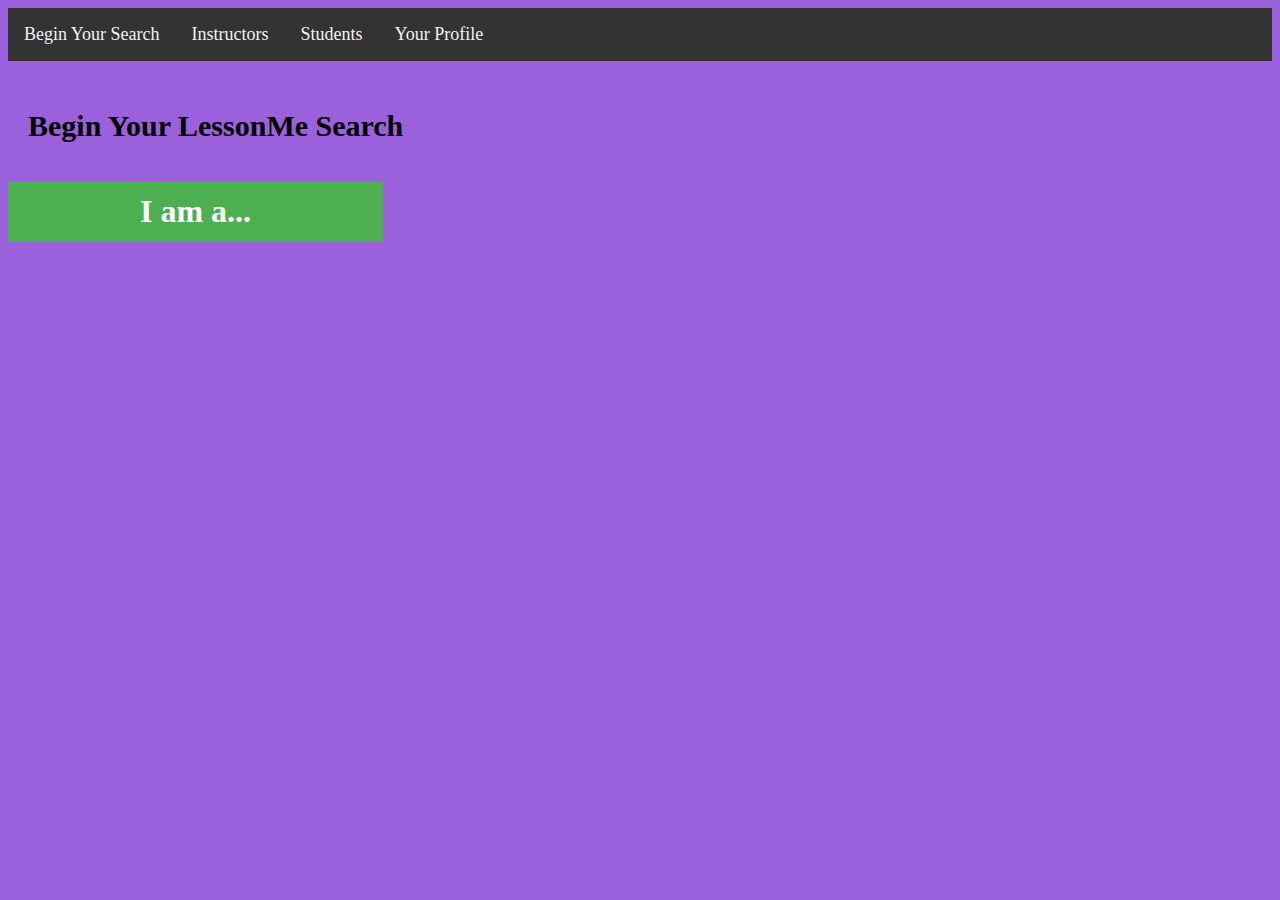
<file: src/main/resources/public/index.html>
<!DOCTYPE html>
<html>
    <head>
        <title>Welcome to LessonME</title>
        <meta charset="UTF-8">
        <meta name="viewport" content="width=device-width, initial-scale=1.0">
        <link rel="stylesheet" type="text/css" href="stylesheets/stylesheet.css" />
        <script type="text/javascript" src="js/javascript.js"></script>
    </head>
   
    <body>
        <form name="Welcome page" action="index.html"></form>
        <ul class="topnav" id="topNav">
            <li><a href="index.html">Begin Your Search</a></li>
            <li><a href="instructor.html">Instructors</a></li>
            <li><a href="student.html">Students</a></li>
            <li><a href="profile.html">Your Profile</a></li>
        </ul>
   
            <h2>Begin Your LessonMe Search</h2>            

        <div class="dropdown">           
            <button onclick="chooserBtn()" class="dropbtn">I am a...</button>
            <div id="beginDropdown" class="dropdown-content">
                <a href="student.html">Student Seeking Instruction</a>
                <a href="instructor.html">Teacher Seeking Students</a>
            </div>            
        </div>
    </body>
</html>
</file>
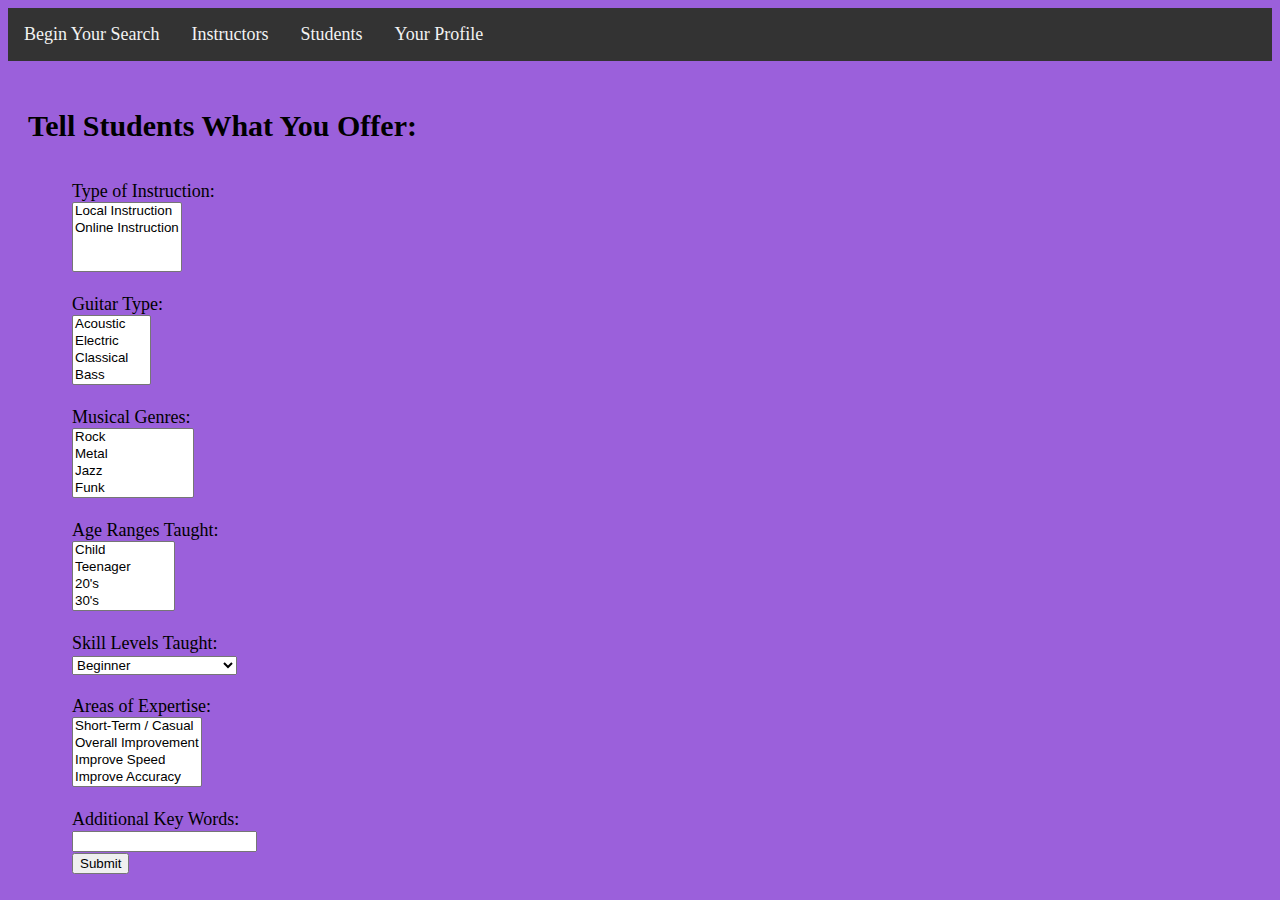
<file: src/main/resources/public/instructor.html>
<!DOCTYPE html>
<!--
To change this license header, choose License Headers in Project Properties.
To change this template file, choose Tools | Templates
and open the template in the editor.
-->
<html>
    <head>
        <title>Instructor Form</title>
        <meta charset="UTF-8">
        <meta name="viewport" content="width=device-width, initial-scale=1.0">
        <link rel="stylesheet" type="text/css" href="stylesheets/stylesheet.css" />
        <script type="text/javascript" src="js/javascript.js"></script>
    </head>
    <body>
        <ul class="topnav" id="topNav">
            <li><a href="index.html">Begin Your Search</a></li>
            <li><a href="instructor.html">Instructors</a></li>
            <li><a href="student.html">Students</a></li>
            <li><a href="profile.html">Your Profile</a></li>            
        </ul>

        
        <h2>Tell Students What You Offer:</h2>
        <div class="forms">
            
        
            Type of Instruction:<br> 
            <select multiple name="Type of Instruction" >
              <option value="Local">Local Instruction</option>
              <option value="Online">Online Instruction</option>
            </select>
            <br><br>
            
            
            Guitar Type:<br>        
            <select multiple name="Guitar Type" >
              <option value="Acoustic">Acoustic</option>
              <option value="Electric">Electric</option>
              <option value="Classical">Classical</option>
              <option value="Bass">Bass</option>
              <option value="Baritone">Baritone</option>
              <option value="Tenor Guitar">Tenor Guitar</option>  
              <option value="Slide/Steel">Slide/Steel</option>
              <option value="Dobro">Dobro</option>    
              <option value="12 String">12 String</option>       
            </select>
            <br><br>
            
            
            
            
            
            Musical Genres:<br>
            <select multiple name="Musical Genres" >
              <option value="Rock">Rock</option>
              <option value="Metal">Metal</option>
              <option value="Jazz">Jazz</option> 
              <option value="Funk">Funk</option>      
              <option value="Classical">Classical</option>
              <option value="Country">Country</option>
              <option value="Bluegrass">Bluegrass</option>
              <option value="Punk">Punk</option>
              <option value="Funk">Reggae/Ska</option> 
              <option value="Noise/Experimental">Noise/Experimental</option>
              <option value="Flamenco">Flamenco</option> 
              <option value="Fingerstyle">Fingerstyle</option>           
              
            </select>
            <br><br>


            
            
            Age Ranges Taught:<br> 
            <select multiple name="Age Range" >
              <option value="Child">Child</option>
              <option value="Teenager">Teenager</option>
              <option value="20's">20's</option>              
              <option value="30's">30's</option>              
              <option value="40's">40's</option>   
              <option value="50's">50's</option>
              <option value="60's">60's</option>              
              <option value="70's and beyond">70's and beyond</option>
            </select>
            <br><br>
            
            
            Skill Levels Taught:<br>
            <select name="Skill Level" >
              <option value="Beginner">Beginner</option>
              <option value="Intermediate">Intermediate (2-5 years)</option>
              <option value="Advanced">Advanced (5-10 years)</option>
              <option value="Master">Master (10+ years)</option>      
            </select>
            <br><br>

            
            
            Areas of Expertise:<br>
            <select multiple name="Instruction Goals" >
              <option value="Short-term">Short-Term / Casual</option>
              <option value="Overall">Overall Improvement</option>
              <option value="Speed">Improve Speed</option> 
              <option value="Accuracy">Improve Accuracy</option> 
              <option value="Picking">Picking</option> 
              <option value="Finger Picking">Finger Picking</option>
              <option value="Chords">Chords</option>
              <option value="Music Theory">Music Theory</option>
              <option value="Playing by Ear">Playing by Ear</option>
              <option value="Alternate Tunings">Alternate Tunings</option>
            </select>
            <br><br>
            
   
            Additional Key Words:<br>
            <input name="keywords">
            <br>
            
            <input type="submit" onclick="search()">  
            
        </div>
    </body>
</html>
</file>
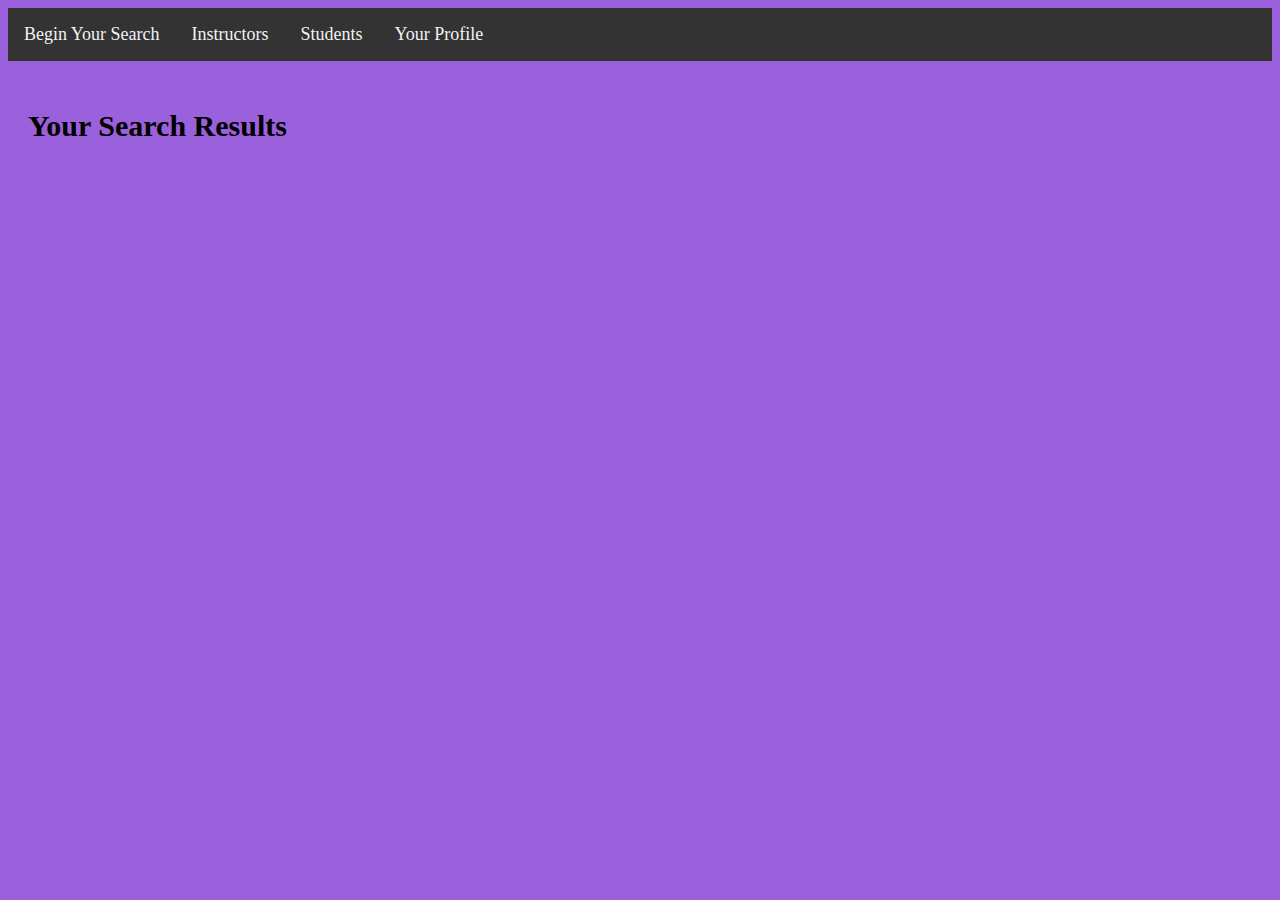
<file: src/main/resources/public/matches.html>
<!DOCTYPE html>
<!--
To change this license header, choose License Headers in Project Properties.
To change this template file, choose Tools | Templates
and open the template in the editor.
-->
<html>
    <head>
        <title>Search Results</title>
        <meta charset="UTF-8">
        <meta name="viewport" content="width=device-width, initial-scale=1.0">
         <link rel="stylesheet" type="text/css" href="stylesheets/stylesheet.css" />
        <script type="text/javascript" src="js/javascript.js"></script>     
    </head>
    <body>
        
        <ul class="topnav" id="topNav">
            <li><a href="index.html">Begin Your Search</a></li>
            <li><a href="instructor.html">Instructors</a></li>
            <li><a href="student.html">Students</a></li>
            <li><a href="profile.html">Your Profile</a></li>            
        </ul>        
        
        <div><h2>Your Search Results</div>
    </body>
</html>
</file>
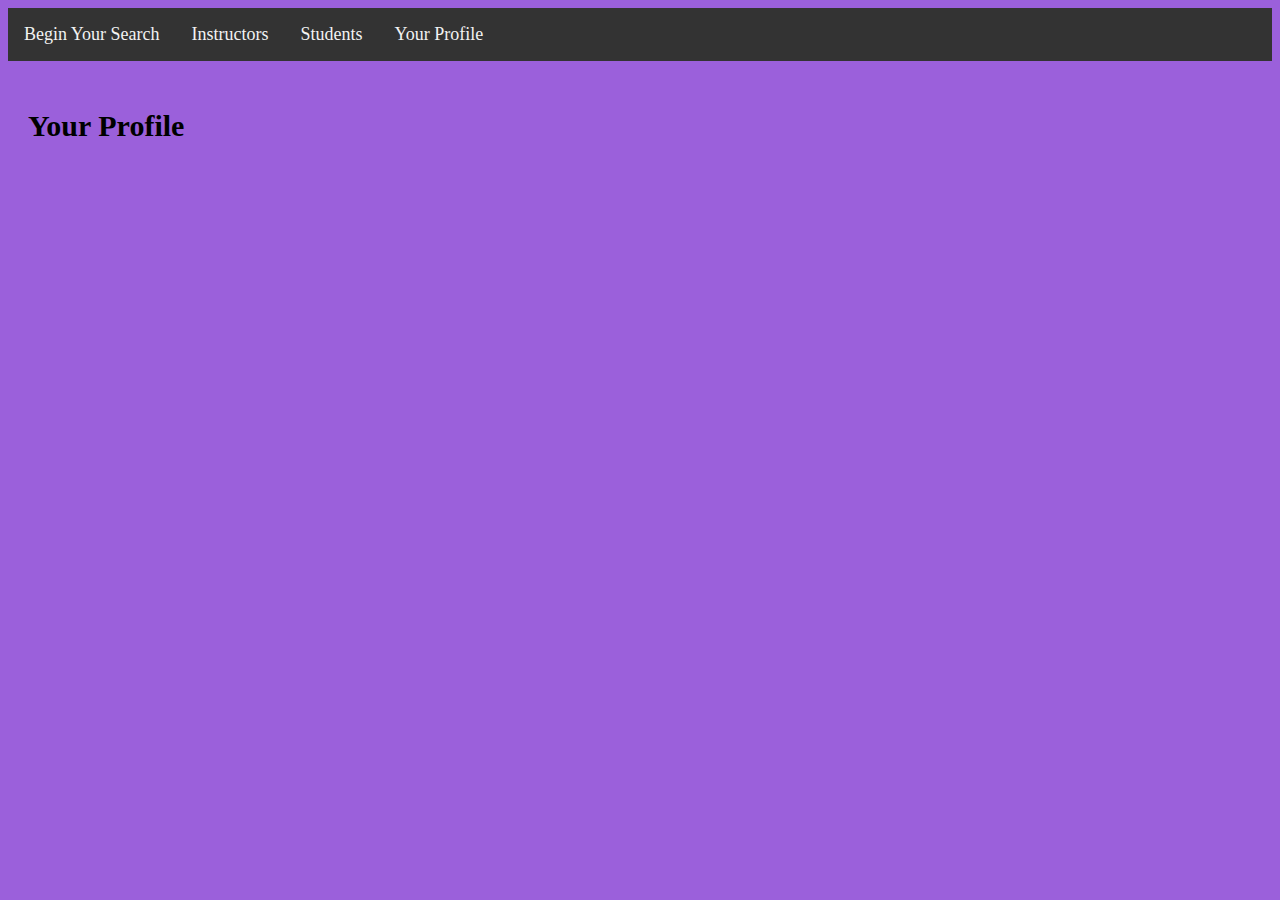
<file: src/main/resources/public/profile.html>
<!DOCTYPE html>
<!--
To change this license header, choose License Headers in Project Properties.
To change this template file, choose Tools | Templates
and open the template in the editor.
-->
<html>
    <head>
        <title>My Profile</title>
        <meta charset="UTF-8">
        <meta name="viewport" content="width=device-width, initial-scale=1.0">
        <link rel="stylesheet" type="text/css" href="stylesheets/stylesheet.css" />
        <script type="text/javascript" src="js/javascript.js"></script>
    </head>
    <body>
        
        <ul class="topnav" id="topNav">
            <li><a href="index.html">Begin Your Search</a></li>
            <li><a href="instructor.html">Instructors</a></li>
            <li><a href="student.html">Students</a></li>
            <li><a href="profile.html">Your Profile</a></li>            
        </ul>


        
        <div><h2>Your Profile</div>
    </body>
</html>
</file>
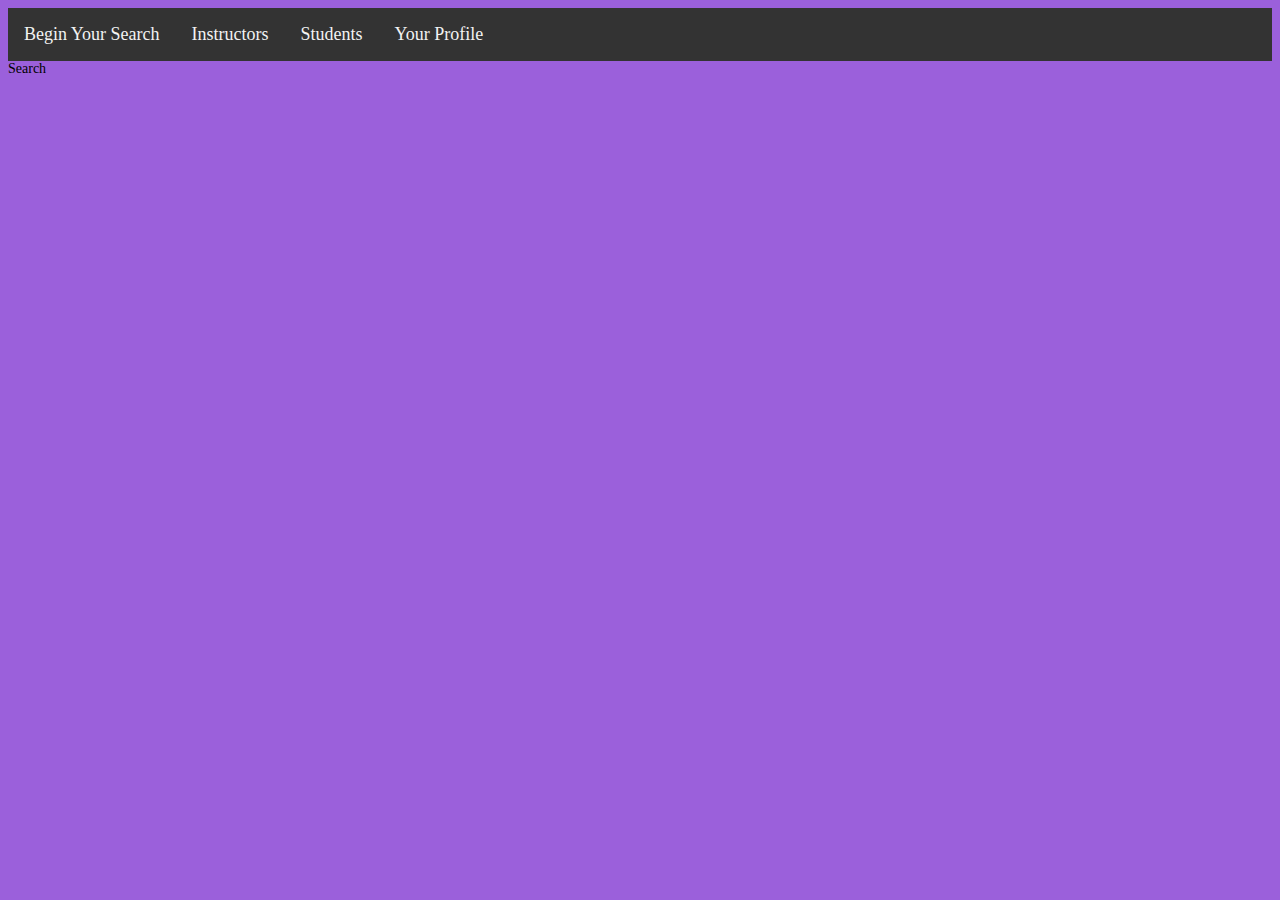
<file: src/main/resources/public/search.html>
<!DOCTYPE html>
<!--
To change this license header, choose License Headers in Project Properties.
To change this template file, choose Tools | Templates
and open the template in the editor.
-->
<html>
    <head>
        <title>Search</title>
        <meta charset="UTF-8">
        <meta name="viewport" content="width=device-width, initial-scale=1.0">
        <link rel="stylesheet" type="text/css" href="stylesheets/stylesheet.css" />
        <script type="text/javascript" src="js/javascript.js"></script>
    </head>
    <body>
        
        <ul class="topnav" id="topNav">
            <li><a href="#index">Begin Your Search</a></li>
            <li><a href="#instructor">Instructors</a></li>
            <li><a href="#student">Students</a></li>
            <li><a href="#profile">Your Profile</a></li>
            <li class="icon"> <a href="javascript:void(0);" onclick="myFunction()"></a></li>
        </ul>
        
        <div>Search</div>
    </body>
</html>
</file>
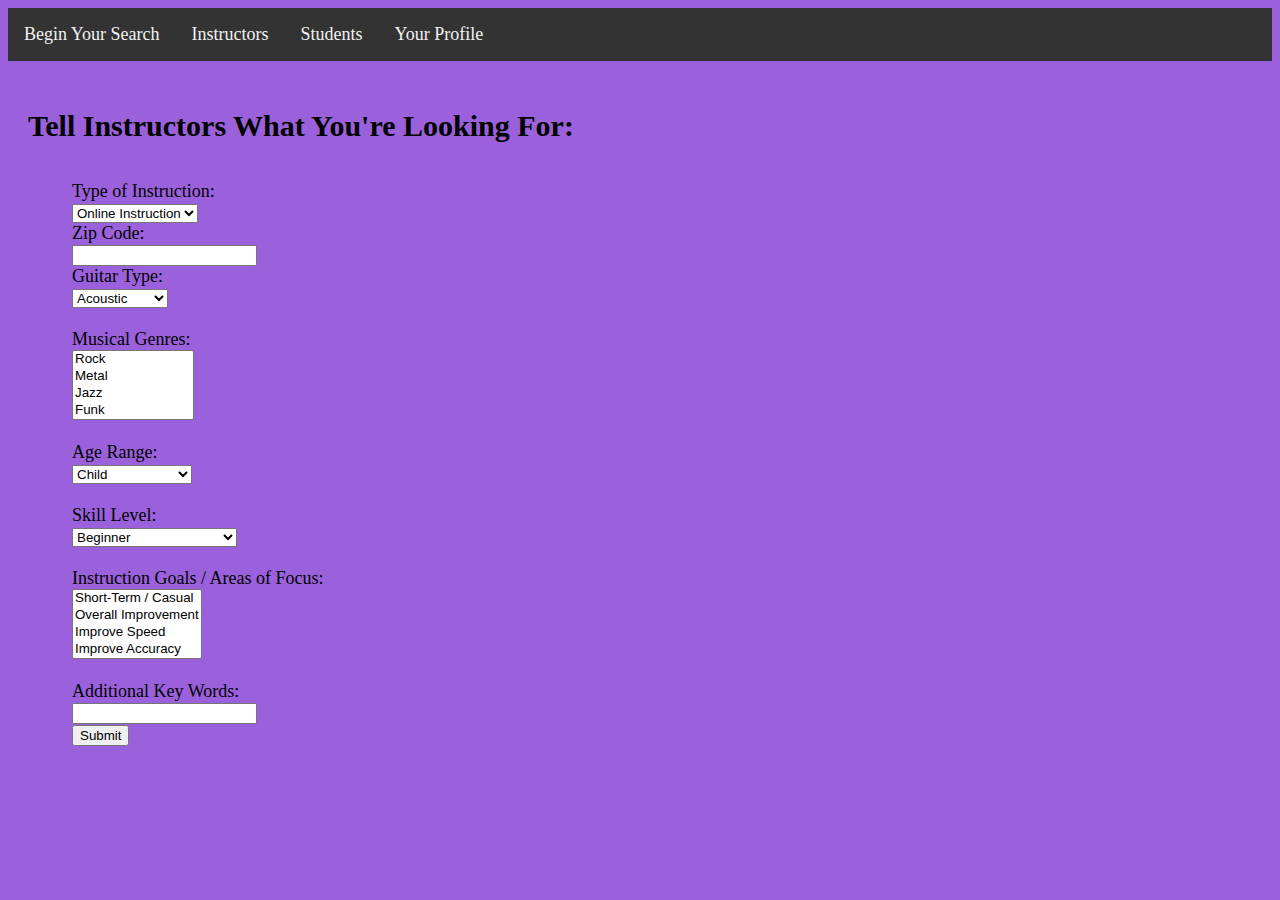
<file: src/main/resources/public/student.html>
<!DOCTYPE html>
<!--
To change this license header, choose License Headers in Project Properties.
To change this template file, choose Tools | Templates
and open the template in the editor.
-->
<html>
    <head>
        <title>Student Form</title>
        <meta charset="UTF-8">
        <meta name="viewport" content="width=device-width, initial-scale=1.0">
        <link rel="stylesheet" type="text/css" href="stylesheets/stylesheet.css" />
        <script type="text/javascript" src="js/javascript.js"></script>
    </head>
    <body>
        <ul class="topnav" id="topNav">
            <li><a href="index.html">Begin Your Search</a></li>
            <li><a href="instructor.html">Instructors</a></li>
            <li><a href="student.html">Students</a></li>
            <li><a href="profile.html">Your Profile</a></li>            
        </ul>
        
        <h2>Tell Instructors What You're Looking For:</h2>
        <div class="forms">
            
        
            Type of Instruction:<br> 
            <select name="type" onchange='getZip(this.value)'>            
              <option value="Online">Online Instruction</option>
              <option value="Local">Local Instruction</option>
            </select>
            <br>
            
                     
            <div id="zip">
            Zip Code:<br>
            <input>   
            </div>
            

            
            Guitar Type:<br>        
            <select name="Guitar Type" >              
              <option value="Acoustic">Acoustic</option>
              <option value="Electric">Electric</option>
              <option value="Classical">Classical</option>
              <option value="Bass">Bass</option>
              <option value="Baritone">Baritone</option>
              <option value="Tenor Guitar">Tenor Guitar</option>  
              <option value="Slide/Steel">Slide/Steel</option>
              <option value="Dobro">Dobro</option>    
              <option value="12 String">12 String</option>       
            </select>
            <br><br>
            
            
            
            
            
            Musical Genres:<br>
            <select multiple name="Musical Genres" >
              <option value="Rock">Rock</option>
              <option value="Metal">Metal</option>
              <option value="Jazz">Jazz</option> 
              <option value="Funk">Funk</option>      
              <option value="Classical">Classical</option>
              <option value="Country">Country</option>
              <option value="Bluegrass">Bluegrass</option>
              <option value="Punk">Punk</option>
              <option value="Funk">Reggae/Ska</option> 
              <option value="Noise/Experimental">Noise/Experimental</option>
              <option value="Flamenco">Flamenco</option> 
              <option value="Fingerstyle">Fingerstyle</option>              
              
            </select>
            <br><br>


            
            
            Age Range:<br> 
            <select name="Age Range" >            
              <option value="Child">Child</option>
              <option value="Teenager">Teenager</option>
              <option value="20's">20's</option>              
              <option value="30's">30's</option>              
              <option value="40's">40's</option>   
              <option value="50's">50's</option>
              <option value="60's">60's</option>              
              <option value="70's and beyond">70's and beyond</option>
            </select>
            <br><br>
            
            
            Skill Level:<br>
            <select name="Skill Level" >              
              <option value="Beginner">Beginner</option>
              <option value="Intermediate">Intermediate (2-5 years)</option>
              <option value="Advanced">Advanced (5-10 years)</option>
              <option value="Master">Master (10+ years)</option>      
            </select>
            <br><br>

            
            
            Instruction Goals / Areas of Focus:<br>
            <select multiple name="Instruction Goals" >
              <option value="Short-term">Short-Term / Casual</option>
              <option value="Overall">Overall Improvement</option>
              <option value="Speed">Improve Speed</option> 
              <option value="Accuracy">Improve Accuracy</option> 
              <option value="Picking">Picking</option> 
              <option value="Finger Picking">Finger Picking</option>
              <option value="Chords">Chords</option>
              <option value="Music Theory">Music Theory</option>
              <option value="Playing by Ear">Playing by Ear</option>
              <option value="Alternate Tunings">Alternate Tunings</option>
            </select>
            <br><br>
            
   
            Additional Key Words:<br>
            <input name="keywords">
            <br>
            
            <input type="submit" onclick="search()">  
            
        </div>
    </body>
</html>
</file>
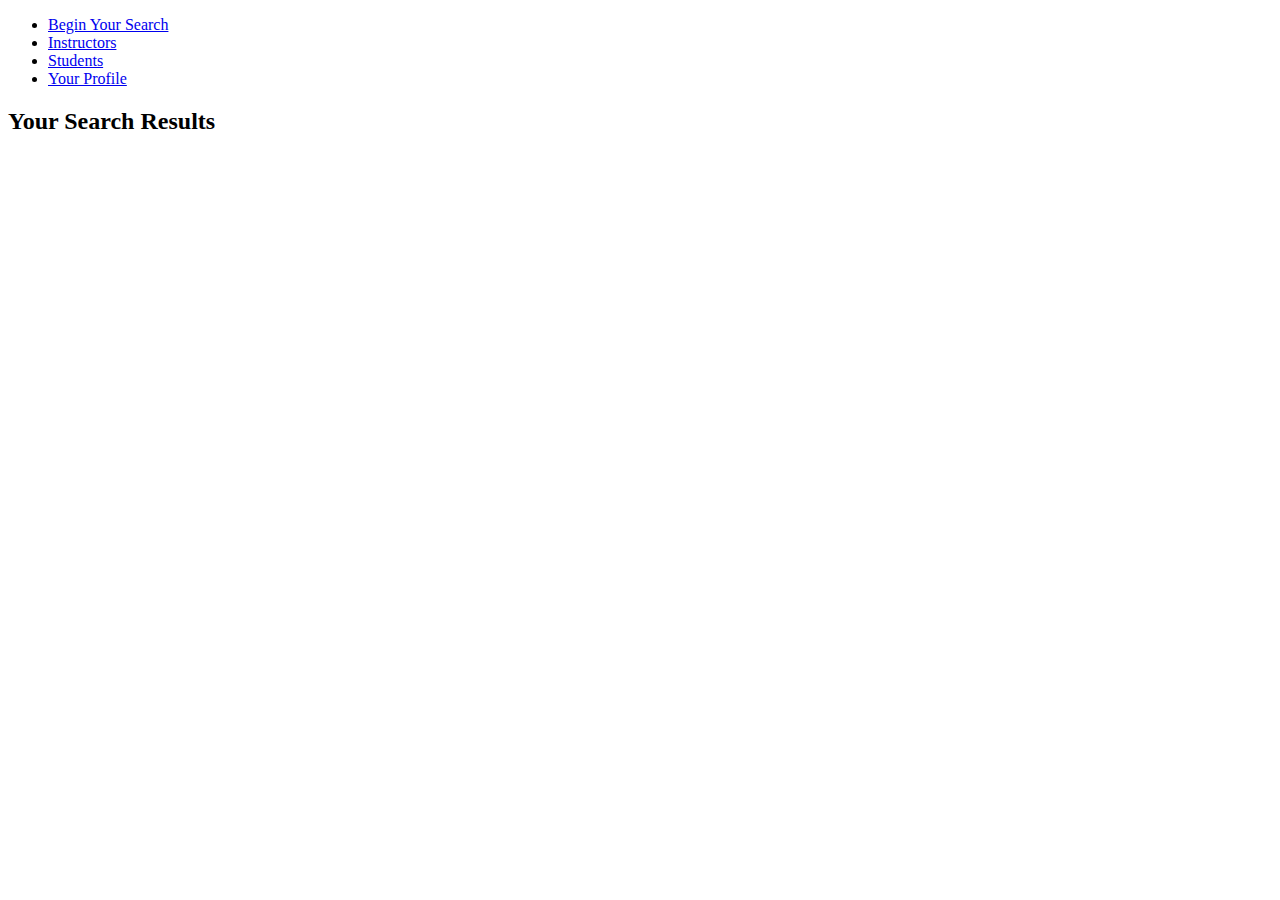
<file: src/main/resources/Site Root/matches.html>
<!DOCTYPE html>
<!--
To change this license header, choose License Headers in Project Properties.
To change this template file, choose Tools | Templates
and open the template in the editor.
-->
<html>
    <head>
        <title>Search Results</title>
        <meta charset="UTF-8">
        <meta name="viewport" content="width=device-width, initial-scale=1.0">
    </head>
    <body>
        
        <ul class="topnav" id="myTopnav">
            <li><a href="index.html">Begin Your Search</a></li>
            <li><a href="instructor.html">Instructors</a></li>
            <li><a href="student.html">Students</a></li>
            <li><a href="profile.html">Your Profile</a></li>            
        </ul>        
        
        <div><h2>Your Search Results</div>
    </body>
</html>
</file>
<file: src/main/resources/public/stylesheets/stylesheet.css>
/* NAV BAR TOP */
ul.topnav {
    list-style-type: none;
    margin: 0;
    padding: 0;
    overflow: hidden;
    background-color: #333;
}

ul.topnav li {float: left;}

ul.topnav li a {
    display: inline-block;
    color: #f2f2f2;
    text-align: center;
    padding: 16px;
    text-decoration: none;
    font-size: 18px;
}

ul.topnav li a:hover {background-color: #555;}

.nav a {
    color:#ffffff;
}
.navbar-header a {
    color:#ffffff ;
    padding-right:100px;
}



/* PAGE BODY */
body {
    font-family:'Calibri';
    font-size:14px;
    background-color:#9B60DB;
}

/*CENTERING FOR DIV
.centered {
    margin: 0 auto;
    text-align: left;
    width: 800px;
}
*/


/*FORMS USES A CLASS */
.forms {    
    padding: 0px 64px;
    display: block;
    font-size: 18px;
}


/*HIDE CLASS MAKES ITEMS INVISIBLE*/
.hide{
  visibility: hidden;  
}

/*SHOW CLASS MAKES ITEMS VISIBLE*/
.show{
  visibility: visible;  
}




.text-center {
    text-align:center;
}

h1, h2, h3, h4, h5, h6 {
    font-family:'Calibri';
}

h1 {
    line-height:80px;
    font-weight:900;
    font-size:60px;
    padding:30px 20px 10px 20px;
}
h2 {
    line-height:40px;
    font-weight:900;
    font-size:30px;
    padding:20px 20px 10px 20px;
}

h3 {
    line-height:30px;
    padding-bottom:20px;
}

h4 {
    line-height:40px;
    padding-bottom:15px;
}

p {
    font-weight:300;
    line-height:30px;
    padding-bottom:20px;
}

.space-free {
    height:100px;
}


section {
    padding-top:50px;
    padding-bottom:30px;
}

.color-white {
    background-color:#fff;
}
.color-dark {
    background-color:#696969;
}

.color-light {
    background-color:#E9E9E9;
}

.head-main {
    font-size:80px;
    font-weight:900;
    color:#fff;
    padding:150px 20px 10px 20px;
}
.head-sub-main {
    font-size:40px;
    font-weight:600;
    color:#fff;
    padding:5px 20px 150px 20px;
}

/* DROPDOWN */
.dropbtn {
    background-color: #4CAF50;
    color: white;
    padding: 12px 132px;
    font-family: 'Tahoma';    
    font-size: 32px;
    border: none;
    cursor: pointer;
    text-align: center;
    font-weight: bolder;
    display:  inline-block;
    position: fixed;    
}

/* DROPDOWN BUTTON HOVER */
.dropbtn:hover, .dropbtn:focus {
    background-color: #3e8e41;
}

/* POSITION OF THE DROPDOWN'S CONTENT*/
.dropdown {
    position: absolute;
    display: inline-block;
}

/* DROPDOWN CONTENT */
.dropdown-content {
    display: none;
    position: absolute;
    background-color: #f1f1f1;
    min-width: 160px;
    /*box-shadow: 0px 8px 16px 0px rgba(0,0,0,0.2);*/
}

/* DROPDOWN LINKS TEXT */
.dropdown-content a {
    color: black;
    font-weight: bolder;
    font-size: 24px;
    padding: 6px 155px;
    text-decoration: none;
    display: block;
}

/* DROPDOWN LINKS HOVER */
.dropdown-content a:hover {background-color: #d1d1d1}

/* Show the dropdown menu */
.show {display:block;}



/* FOOTER NOT USED */
#footer {
    background-color:#000;
    color:#fff;
    padding:20px 50px 20px 50px;
    text-align: center;
}
</file>
